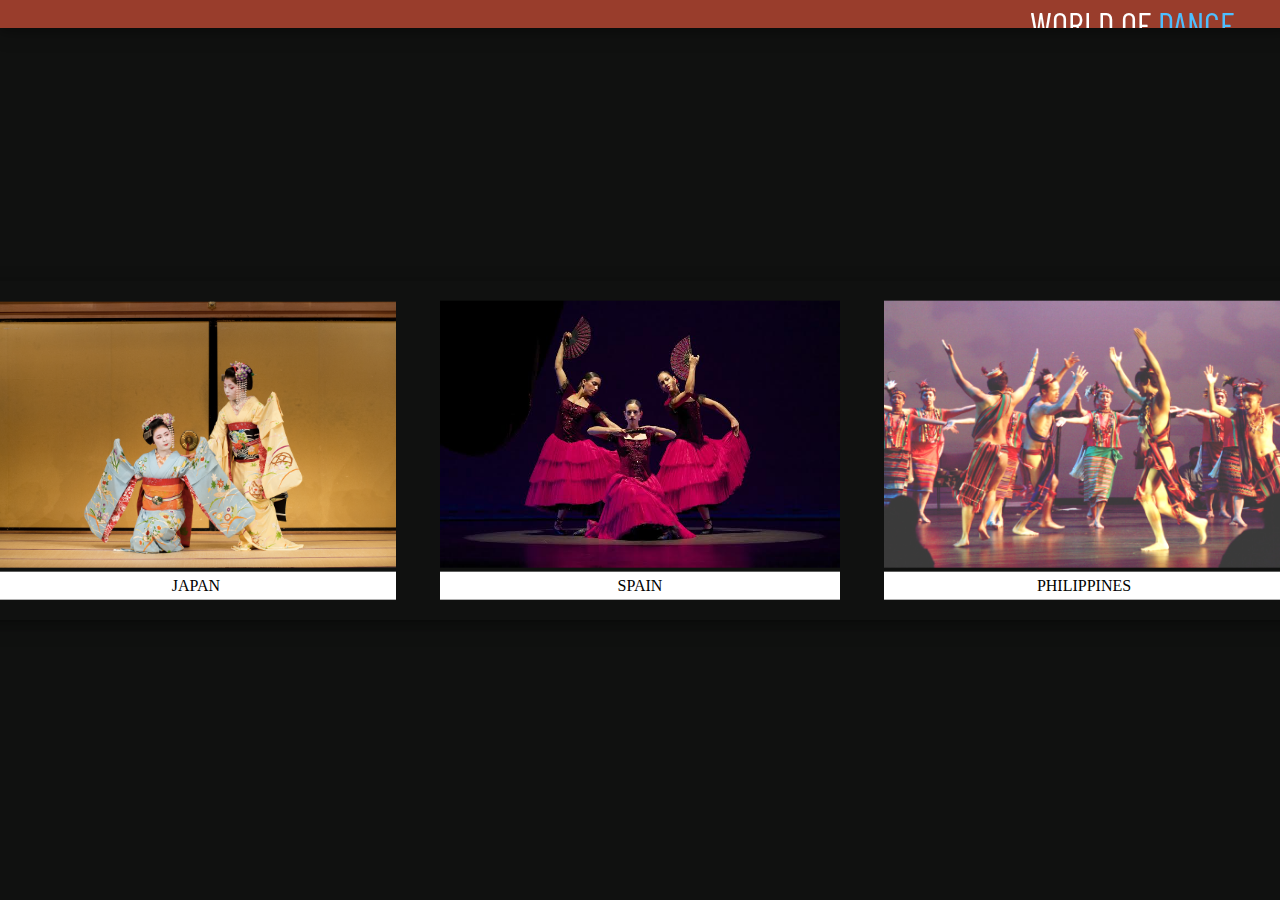
<file: gallery.html>
<!DOCTYPE html>
<html>
    <head>
        <meta charset="UTF-8">
        <title>Gallery</title>
        <link rel="stylesheet" href="styles.css">
        <link rel="stylesheet" href="gallery.css">
        <link rel="stylesheet" href="https://use.fontawesome.com/releases/v5.8.1/css/all.css" integrity="sha384-50oBUHEmvpQ+1lW4y57PTFmhCaXp0ML5d60M1M7uH2+nqUivzIebhndOJK28anvf" crossorigin="anonymous">
        <link href="https://fonts.googleapis.com/css?family=Barlow+Condensed" rel="stylesheet">
        <link href="https://fonts.googleapis.com/css?family=Abel" rel="stylesheet">
    </head>

    <body>
        <div class="top-nav">
            <div class="menu" onclick="openNav()">
                <i class="fas fa-bars"></i>
            </div>
            <div  class="logo">
                WORLD OF <font style="color:rgb(78, 190, 255);">DANCE</font>
            </div>
            
        </div>
        <div id="mySidenav" class="sidenav">
            <a href="javascript:void(0)" class="closebtn" onclick="closeNav()">&times;</a>
            <a href="index.html">Home</a>
            <a href="gallery.html">Gallery</a>
            <a href="instructions.html">How it works</a>
            
        </div>
          
 
        <!-- Add all page content inside this div if you want the side nav to push page content to the right (not used if you only want the sidenav to sit on top of the page -->
        <div class="main" id="main1">
            <div class="card" id="1">
                <img src="japan.png" onclick="display_modal(1)" style="width:100%">
                <div class="container">
                  JAPAN
                </div>
            </div>
            <div class="card" id="2">
                <img src="spain.jpg" onclick="display_modal(2)" style="width:100%">
                <div class="container">
                  SPAIN
                </div>
            </div>
            <div class="card" id="3">
                <img src="phil.jpg" onclick="display_modal(3)" style="width:100%">
                <div class="container">
                  PHILIPPINES
                </div>
            </div>
            <div class="arrow-key">
                <i class="fas fa-arrow-right" onclick="next()"></i>
            </div>
            
            
        </div>
        <div class="main" id="main2">
            <div class="card" id="4">
                <img src="thai.jpg" onclick="display_modal(4)"  style="width:100%">
                <div class="container">
                  THAILAND
                </div>
            </div>
            <div class="card" id="5">
                <img src="africa.jpg" onclick="display_modal(5)"  style="width:100%">
                <div class="container">
                  AFRICA
                </div>
            </div>
            <div class="arrow-key">
                <i class="fas fa-arrow-left" onclick="prev()"></i>
            </div>
        </div>
        <div class="main" id="modal">
            
        </div>
    </body>
    <script src="main.js"></script>
    <script src="gallery.js"></script>
</html>
</file>
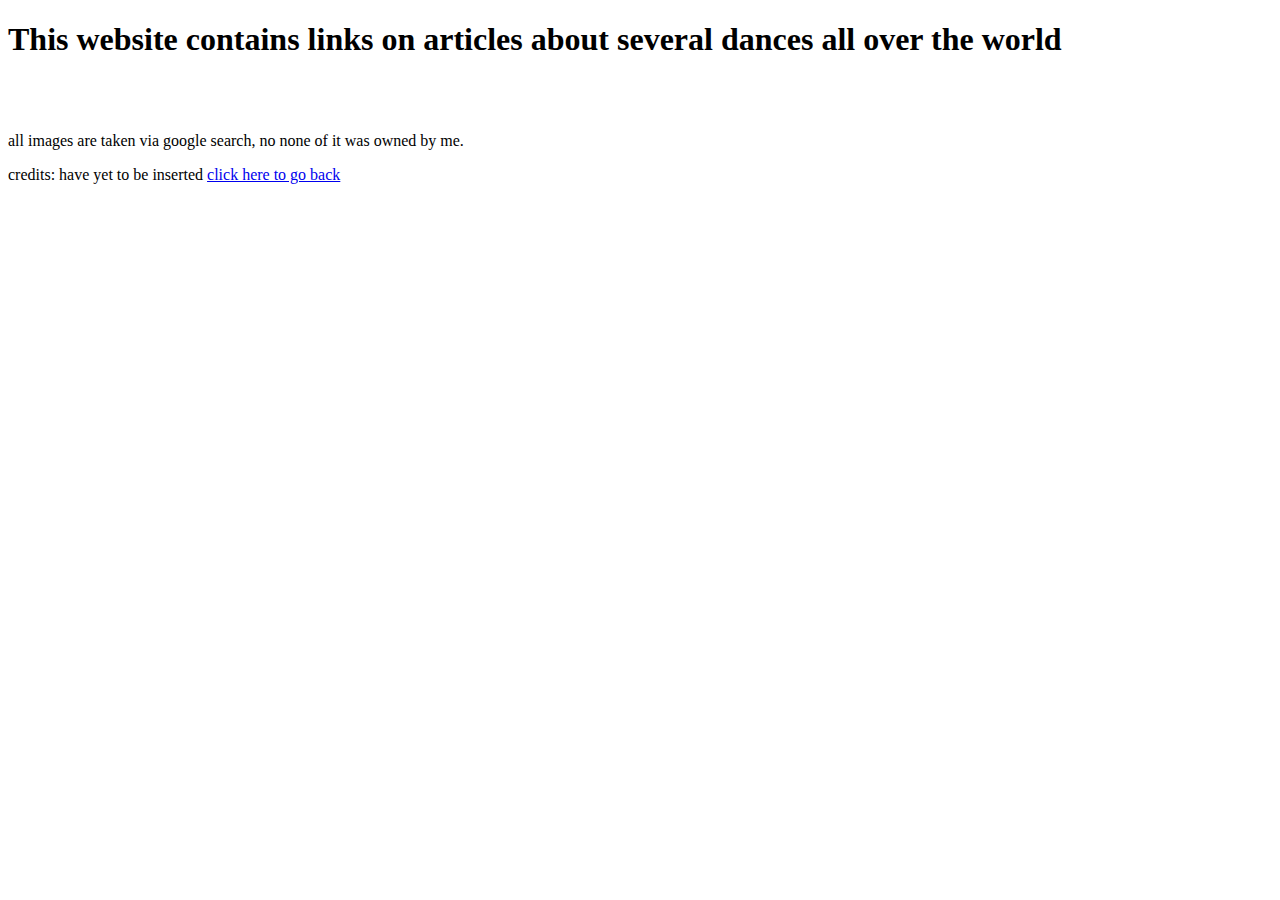
<file: instructions.html>
<!DOCTYPE html>
<html>
    <head>
        <title>About</title>
    </head>
    <body>
        <h1>This website contains links on articles about several dances all over the world</h1><br><br>
        <p>all images are taken via google search, no none of it was owned by me.</p>
        credits: have yet to be inserted
    </body>

    <a href="index.html">click here to go back</a>
</html>
</file>
<file: styles.css>
/* --------------------------------------------------
  ------------------------------------------------------
  ------------------------------------------------------*/
/* This is my top nav */
.top-nav{
    background: rgba(255, 94, 66, 0.575);
    display: inline-block;
    padding: 5px;
    width: 100%;
    overflow: hidden;
    position: fixed;
    top:0;
    left: 0;
    box-shadow: 0 4px 8px 0 rgba(0, 0, 0, 0.2), 0 6px 20px 0 rgba(0, 0, 0, 0.19);
}
.menu{
    display: inline-block;
    font-size: 2em;
    width:30px;
    margin-left:10px;
}
.logo{
    font-family: 'Barlow Condensed', sans-serif;
    float: right;
    margin-right: 20px;
    height: 20px;
    margin-top:-2px;
    padding-right:30px;
    
    font-size: 35px;
    text-align: center;
    color:white;

}

  /* --------------------------------------------------
  ------------------------------------------------------
  ------------------------------------------------------*/
/* The side navigation menu */
.sidenav {
    height: 100%; 
    width: 0; 
    position: fixed;
    z-index: 1; 
    top: 0; 
    left: 0;
    background-color: #111; 
    overflow-x: hidden;
    padding-top: 60px; 
    transition: 0.5s; 
  }
  
  /* The navigation menu links */
  .sidenav a {
    padding: 8px 8px 8px 32px;
    text-decoration: none;
    font-size: 25px;
    color: #818181;
    display: block;
    transition: 0.3s;
  }
  
  /* When you mouse over the navigation links, change their color */
  .sidenav a:hover {
    color: #f1f1f1;
  }
  
  /* Position and style the close button (top right corner) */
  .sidenav .closebtn {
    position: absolute;
    top: 0;
    right: 25px;
    font-size: 36px;
    margin-left: 50px;
  }

  /* On smaller screens, where height is less than 450px, change the style of the sidenav (less padding and a smaller font size) */
  @media screen and (max-height: 450px) {
    .sidenav {padding-top: 15px;}
    .sidenav a {font-size: 18px;}
  }

  /* --------------------------------------------------
  ------------------------------------------------------
  ------------------------------------------------------*/
</file>
<file: gallery.css>
body{
    background: rgb(16, 17, 16) !important;
}

.main{
    position: absolute;
    left:50%;
    top:50%;
    transform: translate(-50%, -50%);
    box-shadow: 0 4px 8px 0 rgba(0, 0, 0, 0.2), 0 6px 20px 0 rgba(0, 0, 0, 0.19);
    white-space: nowrap;
    /* transition: 3s; */
}

div.card {
    display: inline-block;
    width: calc(100vh - 500px);
    text-align: center;
    padding: 20px;
    /* border: 10px solid transparent; */
}
div.card:hover {
    cursor: pointer;
    width: calc(100vh - 450px);
    transition: 0.6s; 
}
div.container {
    padding: 5px;
    background: white;
}

.arrow-key{
    text-align: center;
    position: absolute;
    right:-200px;
    top:calc(50%);
    transform: translate(-50%, -50%);
    text-shadow: 2px 2px #aaaaaa9f;
    color:white;
    font-size:3em;
    width:150px;
}
.arrow-key:hover {
    font-size: 4em;
    position: cursor;
}

#modal{
    background: white;
    font-size: 30px;
    padding:20px;
    min-width: 400px;
}
.close{
    background: black;
    cursor: pointer;
    color:white;
    text-align: center;
    width: 100px;
    margin: 0 auto;
}
</file>
